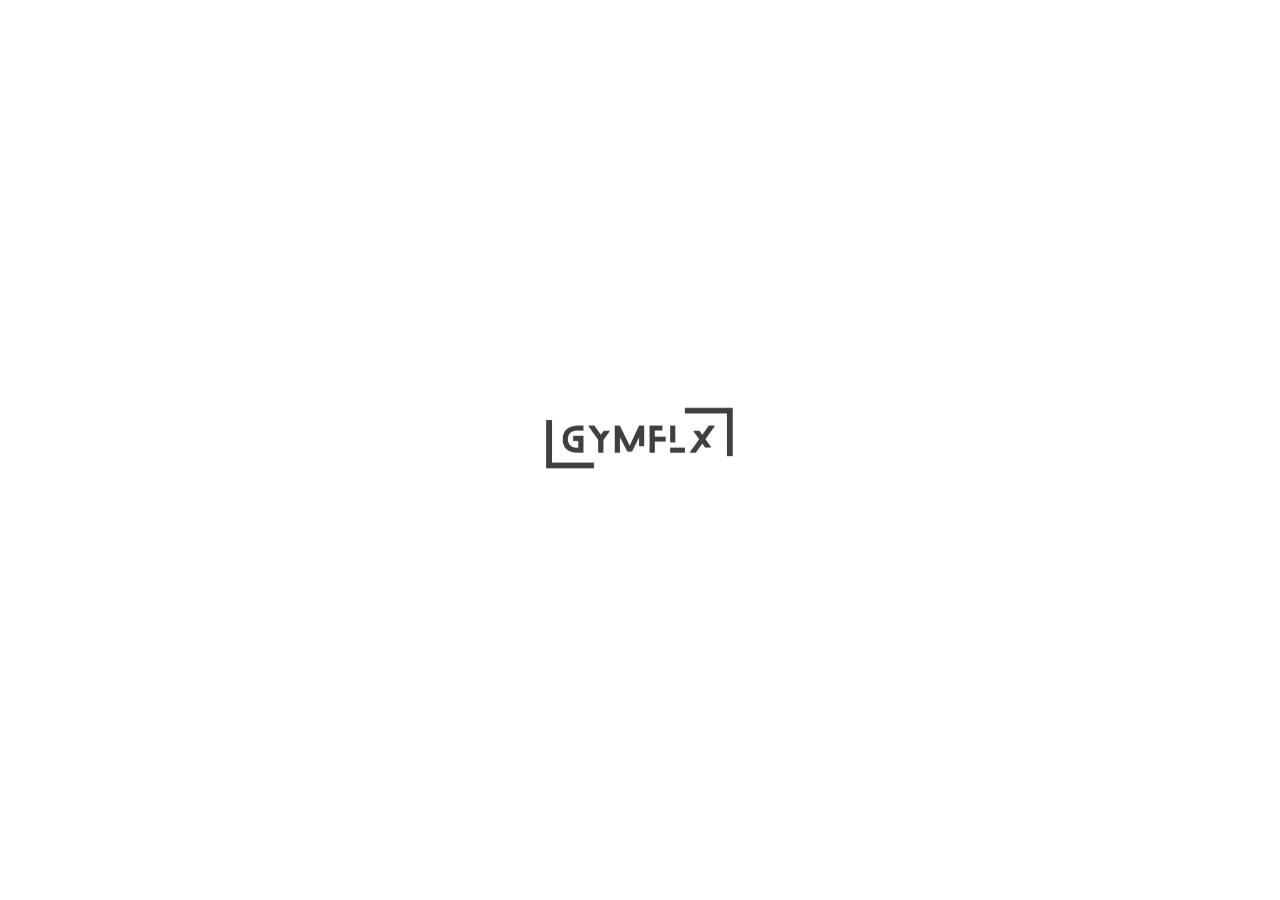
<file: splashscreen.html>
<!DOCTYPE html>
<html lang="en">
<head>
    <meta charset="UTF-8">
    <meta name="viewport" content="width=device-width, initial-scale=1.0">
    <title>Travel Blog</title>
</head>
<body>
    <div id="splashscreen">
        <img src="img/gymflex.jpeg" alt="Logo">
    </div>


    <script>
        function splashscreen() {
            setTimeout(function() {
                window.location.href = 'index.html';
            }, 1500);
        }
        window.onload = splashscreen;
    </script>
    

    <style>
        #splashscreen {
            position: fixed;

            top: 0;
            left: 0;
            
            width: 100%;
            height: 100%;
            
            display: flex;
            
            align-items: center;
            justify-content: center;
            
            z-index: 9999;
        }
        #splashscreen img {
            max-width: 200px;
            margin-bottom: 20px;
        }
    </style>
</body>
</html>
</file>
